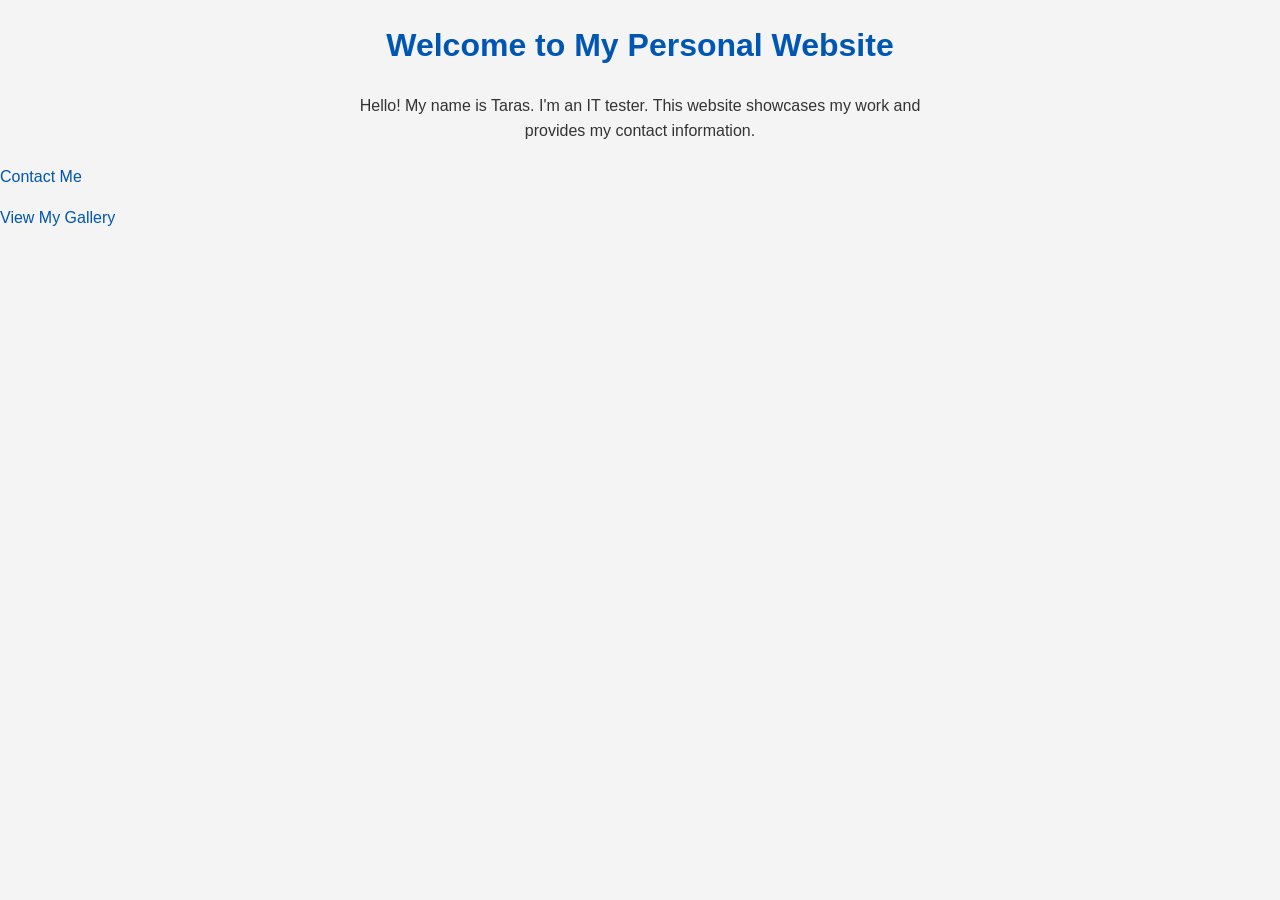
<file: index.html>
<!DOCTYPE html>
<html lang="en">
<head>
    <meta charset="UTF-8">
    <meta name="viewport" content="width=device-width, initial-scale=1.0">
    <title>My Personal Website</title>
    <link rel="stylesheet" href="style.css">
</head>
<body>
    <h1 id="main-heading">Welcome to My Personal Website</h1>
    <p class="intro-text">Hello! My name is Taras. I'm an IT tester. This website showcases my work and provides my contact information.</p>
    <p><a class="link" href="pages/contact.html">Contact Me</a></p>
    <p><a class="link" href="pages/gallery.html">View My Gallery</a></p>
</body>
</html>
</file>
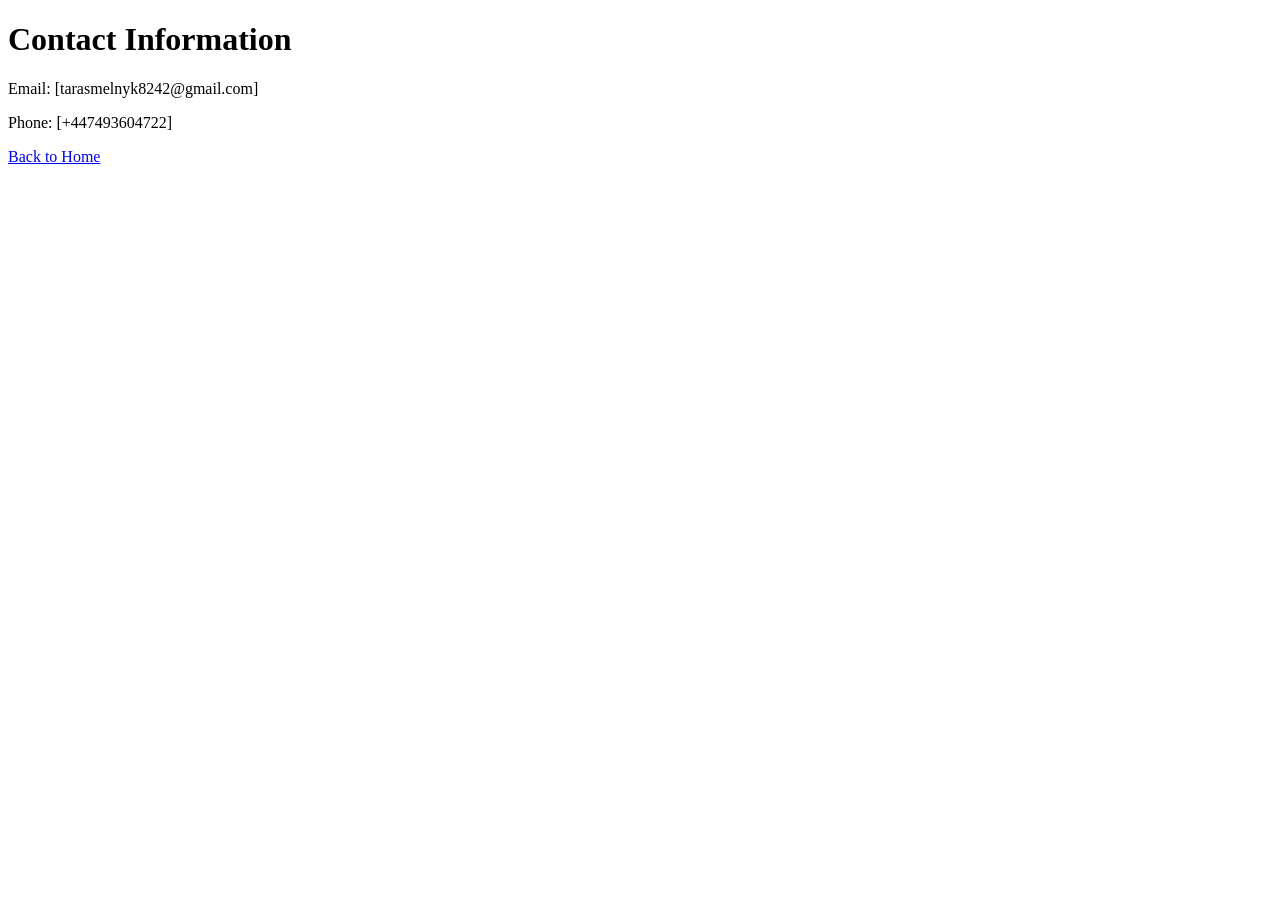
<file: pages/contact.html>
<!DOCTYPE html>
<html lang="en">
<head>
    <meta charset="UTF-8">
    <meta name="viewport" content="width=device-width, initial-scale=1.0">
    <title>Contact Me</title>
</head>
<body>
    <h1>Contact Information</h1>
    <p>Email: [tarasmelnyk8242@gmail.com]</p>
    <p>Phone: [+447493604722]</p>
    <p><a href="../index.html">Back to Home</a></p>
</body>
</html>
</file>
<file: style.css>
/* General styles */
body {
    font-family: Arial, sans-serif;
    line-height: 1.6;
    margin: 0;
    padding: 0;
    background-color: #f4f4f4;
    color: #333;
}

/* Header styles */
#main-heading {
    text-align: center;
    color: #0056b3;
    margin-top: 20px;
}

/* Paragraph styles */
.intro-text {
    text-align: center;
    margin: 20px auto;
    max-width: 600px;
}

/* Link styles */
.link {
    color: #0056b3;
    text-decoration: none;
}

.link:hover {
    text-decoration: underline;
}
</file>
